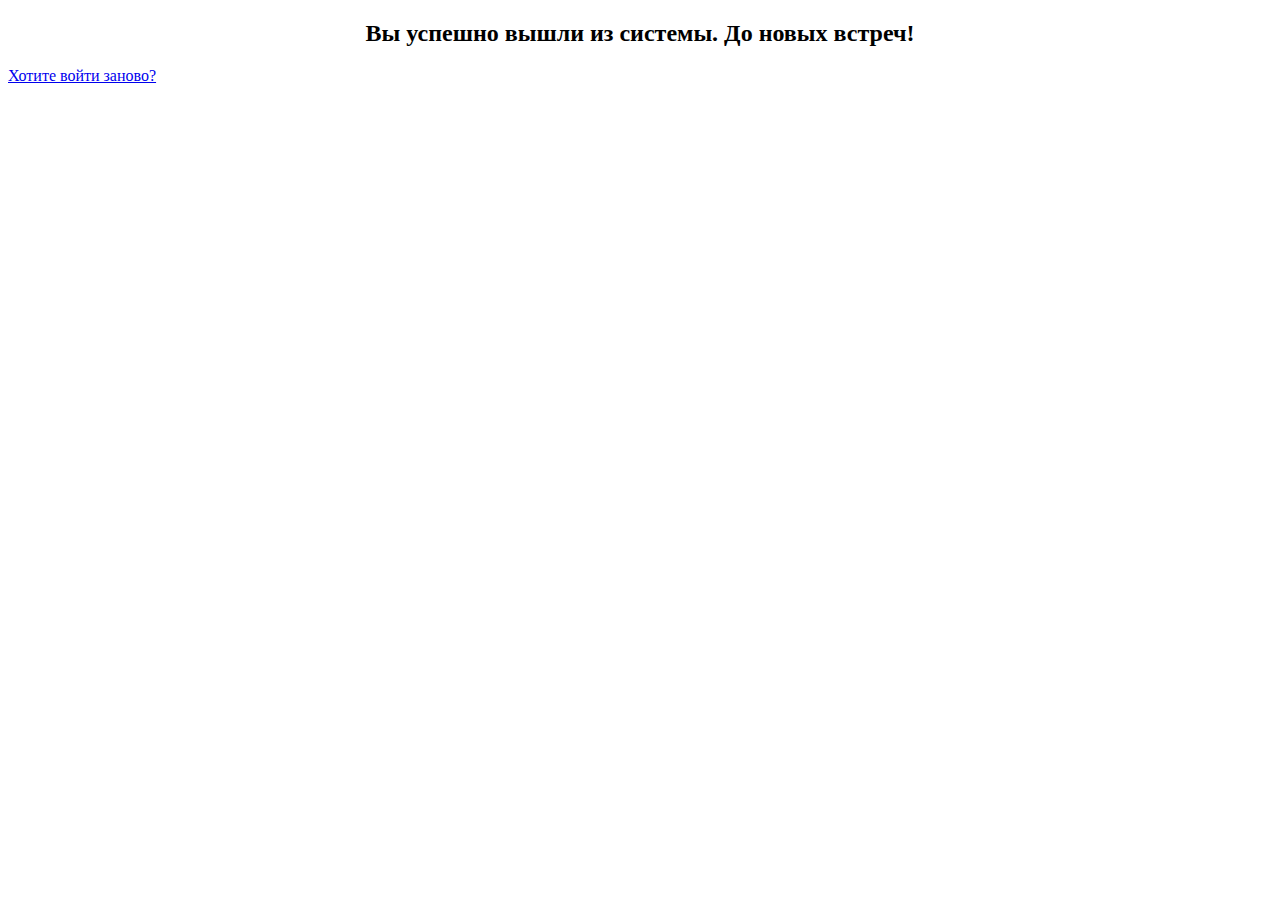
<file: blog/templates/registration/logout.html>
<!DOCTYPE html>
<html lang="en">
<head>
    <meta charset="UTF-8">
    <title>Logout</title>

</head>
<body>
    <form>
        <h2 align="center">Вы успешно вышли из системы. До новых встреч!</h2>
        <a href={{'login_url'}}> Хотите войти заново? </a>
    </form>
</body>
</html>
</file>
